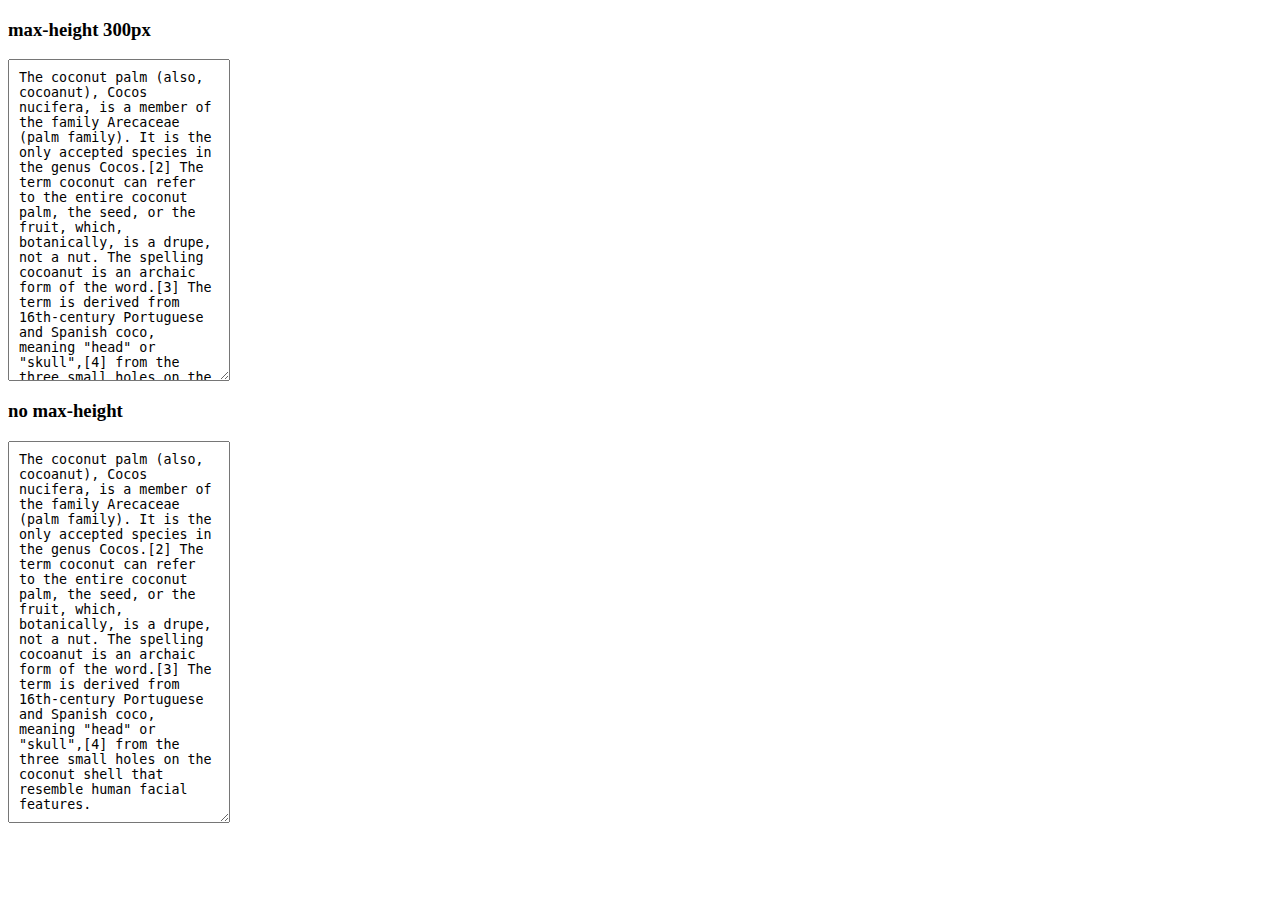
<file: src/mysite/finance/static/autosize/example/index.html>
<!DOCTYPE html>
<html>
	<head>
		<meta charset='utf-8'/>
		<title>Simple Autosize for textareas</title>
		<style>
			textarea {
				padding: 10px;
				vertical-align: top;
				width: 200px;
			}
			textarea:focus {
				outline-style: solid;
				outline-width: 2px;
			}
		</style>
	</head>
	<body>
		<h3>max-height 300px</h3>
		<textarea style='max-height: 300px'>The coconut palm (also, cocoanut), Cocos nucifera, is a member of the family Arecaceae (palm family). It is the only accepted species in the genus Cocos.[2] The term coconut can refer to the entire coconut palm, the seed, or the fruit, which, botanically, is a drupe, not a nut. The spelling cocoanut is an archaic form of the word.[3] The term is derived from 16th-century Portuguese and Spanish coco, meaning "head" or "skull",[4] from the three small holes on the coconut shell that resemble human facial features.</textarea>

		<h3>no max-height</h3>
		<textarea>The coconut palm (also, cocoanut), Cocos nucifera, is a member of the family Arecaceae (palm family). It is the only accepted species in the genus Cocos.[2] The term coconut can refer to the entire coconut palm, the seed, or the fruit, which, botanically, is a drupe, not a nut. The spelling cocoanut is an archaic form of the word.[3] The term is derived from 16th-century Portuguese and Spanish coco, meaning "head" or "skull",[4] from the three small holes on the coconut shell that resemble human facial features.</textarea>
	</body>
	<script src='../dist/autosize.js'></script>
	<script>
		autosize(document.querySelectorAll('textarea'));
	</script>
</html>
</file>
